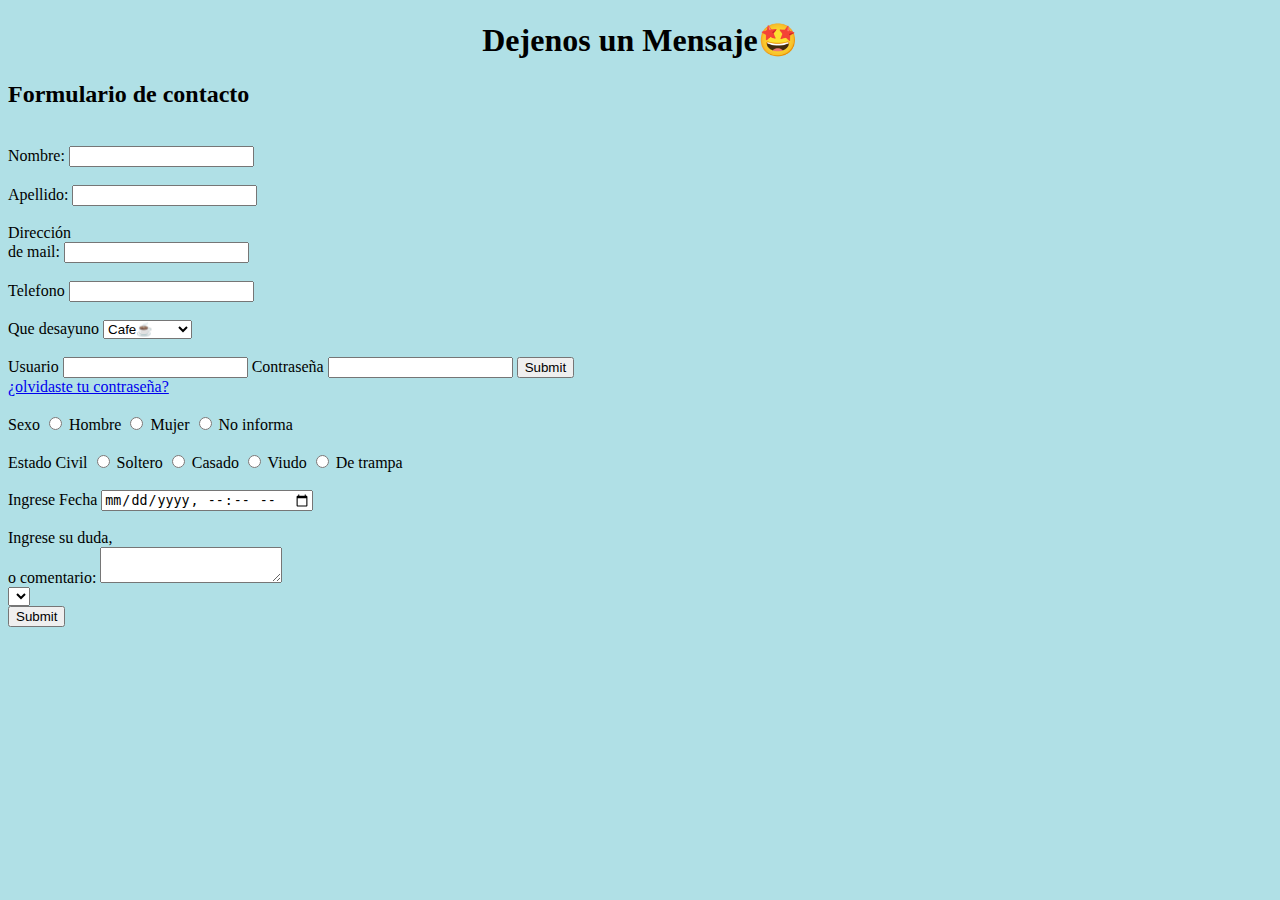
<file: Dejenos un mensaje.html>
<!DOCTYPE html>
<html>

<head>
    <meta charset="utf-8">
    <meta name="viewport" content="width=device-width">
    <title>BootCamp-Web</title>
    <style>
        body {
            background-color: powderblue;
        }
        
        h3 {
            color: blue;
            font-family: verdana;
            font-size: 150%;
        }
        
        p {
            color: red;
            font-family: courier;
            font-size: 160%;
        }
    </style>
</head>

<body>

    <h1 align="center"> Dejenos un Mensaje&#129321</h1>
    <!--Formularios-->

    <form action="https://github.com/">

        <h2>Formulario de contacto</h2>
        <br>
        <label>Nombre: </label>
        <input type="text">
        <br>
        <br>
        <label>Apellido: </label>
        <input type="text">
        <br>
        <br>
        <label>Dirección<br>de mail:</label>
        <input type="text">
        <br>
        <br>
        <label>Telefono</label>
        <input type="text">
        <br>
        <br>
        <label>Que desayuno</label>
        <select name="" id="">
              <option>Cafe&#9749</option>
              <option>Mate&#127861</option>
              <option>Agua&#128167</option>
              <option>Cerveza&#127866</option>
        </select>
        <br>
        <br>
        <label>Usuario</label>
        <input type="text" id="usuario">

        <label>Contraseña</label>
        <input type="pastword">
        <input type="submit">
        <br>
        <a href="olvidar.html">¿olvidaste tu contraseña?</a>
        <br>
        <br>
        <label>Sexo</label>
        <input type="radio" name="hm" value="h"> Hombre
        <input type="radio" name="hm" value="m"> Mujer
        <input type="radio" name="hm" value="m"> No informa
        <br>
        <br>
        <label>Estado Civil</label>
        <input type="radio" name="hm" value="h"> Soltero
        <input type="radio" name="hm" value="m"> Casado
        <input type="radio" name="hm" value="m"> Viudo
        <input type="radio" name="hm" value="m"> De trampa
        <br>
        <br>
        <label>Ingrese Fecha</label>
        <input type="datetime-local" name="fechaHora">
        <br>
        <br>
        <label for="">Ingrese su duda,<br>o comentario:</label>
        <textarea></textarea>
        <br>
        <select name="" id="">
        
        </select>
        <br>
        <input type="submit">


    </form>
</body>

</html>
</file>
